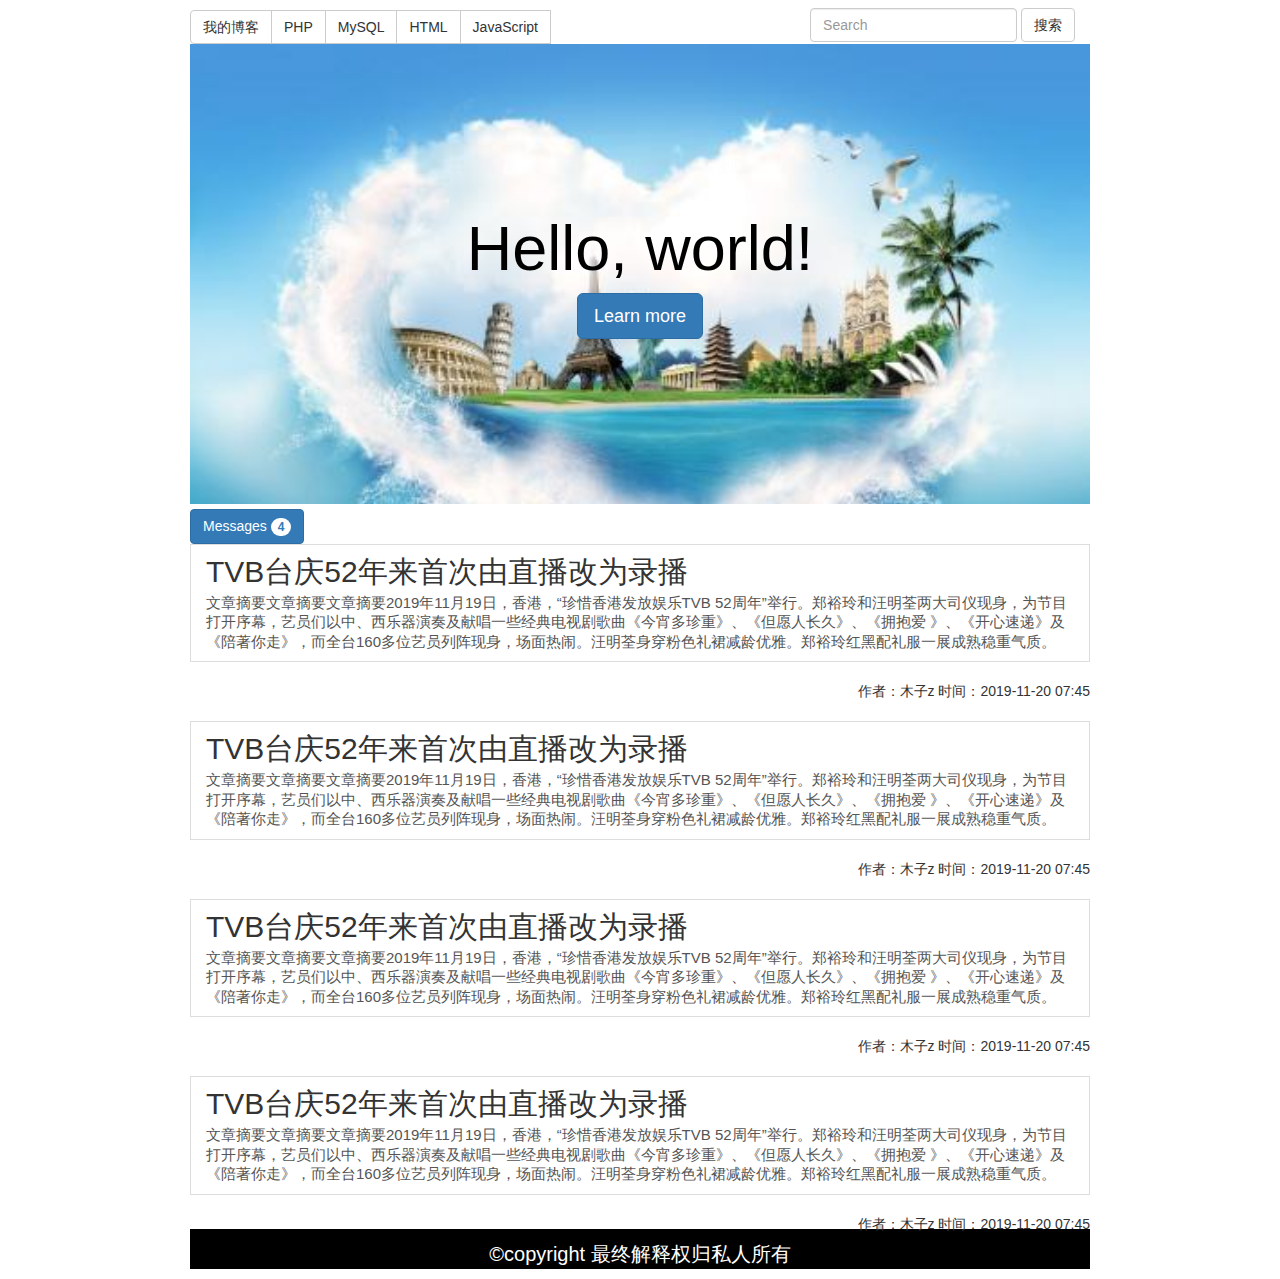
<file: bootstrap-3.3.7-dist/index.html>
<!DOCTYPE html>
<html lang="en">
<head>
	<meta charset="UTF-8">
	<title>我的博客</title>
	<link href="https://cdn.jsdelivr.net/npm/bootstrap@3.3.7/dist/css/bootstrap.min.css" rel="stylesheet">
	<link rel="stylesheet" href="./css/main.css">
</head>
<body>
	<div class="btn-group" role="group" aria-label="...">
		  <button type="button" class="btn btn-default">我的博客</button>
		  <button type="button" class="btn btn-default">PHP</button>
		  <button type="button" class="btn btn-default">MySQL</button>
		  <button type="button" class="btn btn-default">HTML</button>
		  <button type="button" class="btn btn-default">JavaScript</button>
		<ul class="top">
          <li>
            <form class="navbar-form navbar-left">
              <div class="form-group">
                <input type="text" class="form-control" placeholder="Search">
              </div>
              <button type="submit" class="btn btn-default">搜索</button>
            </form>
          </li>
        </ul>
	</div>
	<!-- 巨幕 -->
  <div class="jumbotron jumu">
    <h1>Hello, world!</h1>
    <p><a class="btn btn-primary btn-lg" href="#" role="button">Learn more</a></p>
  </div>

  <div class="content">
	<button class="btn btn-primary" type="button">
	  Messages <span class="badge">4</span>
	</button>
  	<a href="#" class="list-group-item">
  	<h4 class="list-group-item-heading title">TVB台庆52年来首次由直播改为录播</h4>
        <p class="list-group-item-text zhaiyao">文章摘要文章摘要文章摘要2019年11月19日，香港，“珍惜香港发放娱乐TVB 52周年”举行。郑裕玲和汪明荃两大司仪现身，为节目打开序幕，艺员们以中、西乐器演奏及献唱一些经典电视剧歌曲《今宵多珍重》、《但愿人长久》、《拥抱爱 》、《开心速递》及《陪著你走》，而全台160多位艺员列阵现身，场面热闹。汪明荃身穿粉色礼裙减龄优雅。郑裕玲红黑配礼服一展成熟稳重气质。</p>
      </a>
      <p class="text-right author">作者：木子z 时间：2019-11-20 07:45</p>
    <a href="#" class="list-group-item">
  	<h4 class="list-group-item-heading title">TVB台庆52年来首次由直播改为录播</h4>
        <p class="list-group-item-text zhaiyao">文章摘要文章摘要文章摘要2019年11月19日，香港，“珍惜香港发放娱乐TVB 52周年”举行。郑裕玲和汪明荃两大司仪现身，为节目打开序幕，艺员们以中、西乐器演奏及献唱一些经典电视剧歌曲《今宵多珍重》、《但愿人长久》、《拥抱爱 》、《开心速递》及《陪著你走》，而全台160多位艺员列阵现身，场面热闹。汪明荃身穿粉色礼裙减龄优雅。郑裕玲红黑配礼服一展成熟稳重气质。</p>
      </a>
      <p class="text-right author">作者：木子z 时间：2019-11-20 07:45</p>
	<a href="#" class="list-group-item">
  	<h4 class="list-group-item-heading title">TVB台庆52年来首次由直播改为录播</h4>
        <p class="list-group-item-text zhaiyao">文章摘要文章摘要文章摘要2019年11月19日，香港，“珍惜香港发放娱乐TVB 52周年”举行。郑裕玲和汪明荃两大司仪现身，为节目打开序幕，艺员们以中、西乐器演奏及献唱一些经典电视剧歌曲《今宵多珍重》、《但愿人长久》、《拥抱爱 》、《开心速递》及《陪著你走》，而全台160多位艺员列阵现身，场面热闹。汪明荃身穿粉色礼裙减龄优雅。郑裕玲红黑配礼服一展成熟稳重气质。</p>
      </a>
      <p class="text-right author">作者：木子z 时间：2019-11-20 07:45</p>
	<a href="#" class="list-group-item">
  	<h4 class="list-group-item-heading title">TVB台庆52年来首次由直播改为录播</h4>
        <p class="list-group-item-text zhaiyao">文章摘要文章摘要文章摘要2019年11月19日，香港，“珍惜香港发放娱乐TVB 52周年”举行。郑裕玲和汪明荃两大司仪现身，为节目打开序幕，艺员们以中、西乐器演奏及献唱一些经典电视剧歌曲《今宵多珍重》、《但愿人长久》、《拥抱爱 》、《开心速递》及《陪著你走》，而全台160多位艺员列阵现身，场面热闹。汪明荃身穿粉色礼裙减龄优雅。郑裕玲红黑配礼服一展成熟稳重气质。</p>
      </a>
      <p class="text-right author">作者：木子z 时间：2019-11-20 07:45</p>
  </div>
  <div class="footer">
  <!-- 尾部 -->
    <p>©copyright 最终解释权归私人所有</p>
  </div>

  <!-- jQuery (Bootstrap 的所有 JavaScript 插件都依赖 jQuery，所以必须放在前边) -->
    <script src="https://cdn.jsdelivr.net/npm/jquery@1.12.4/dist/jquery.min.js"></script>
    <!-- 加载 Bootstrap 的所有 JavaScript 插件。你也可以根据需要只加载单个插件。 -->
    <script src="https://cdn.jsdelivr.net/npm/bootstrap@3.3.7/dist/js/bootstrap.min.js"></script>
</body>
</html>
</file>
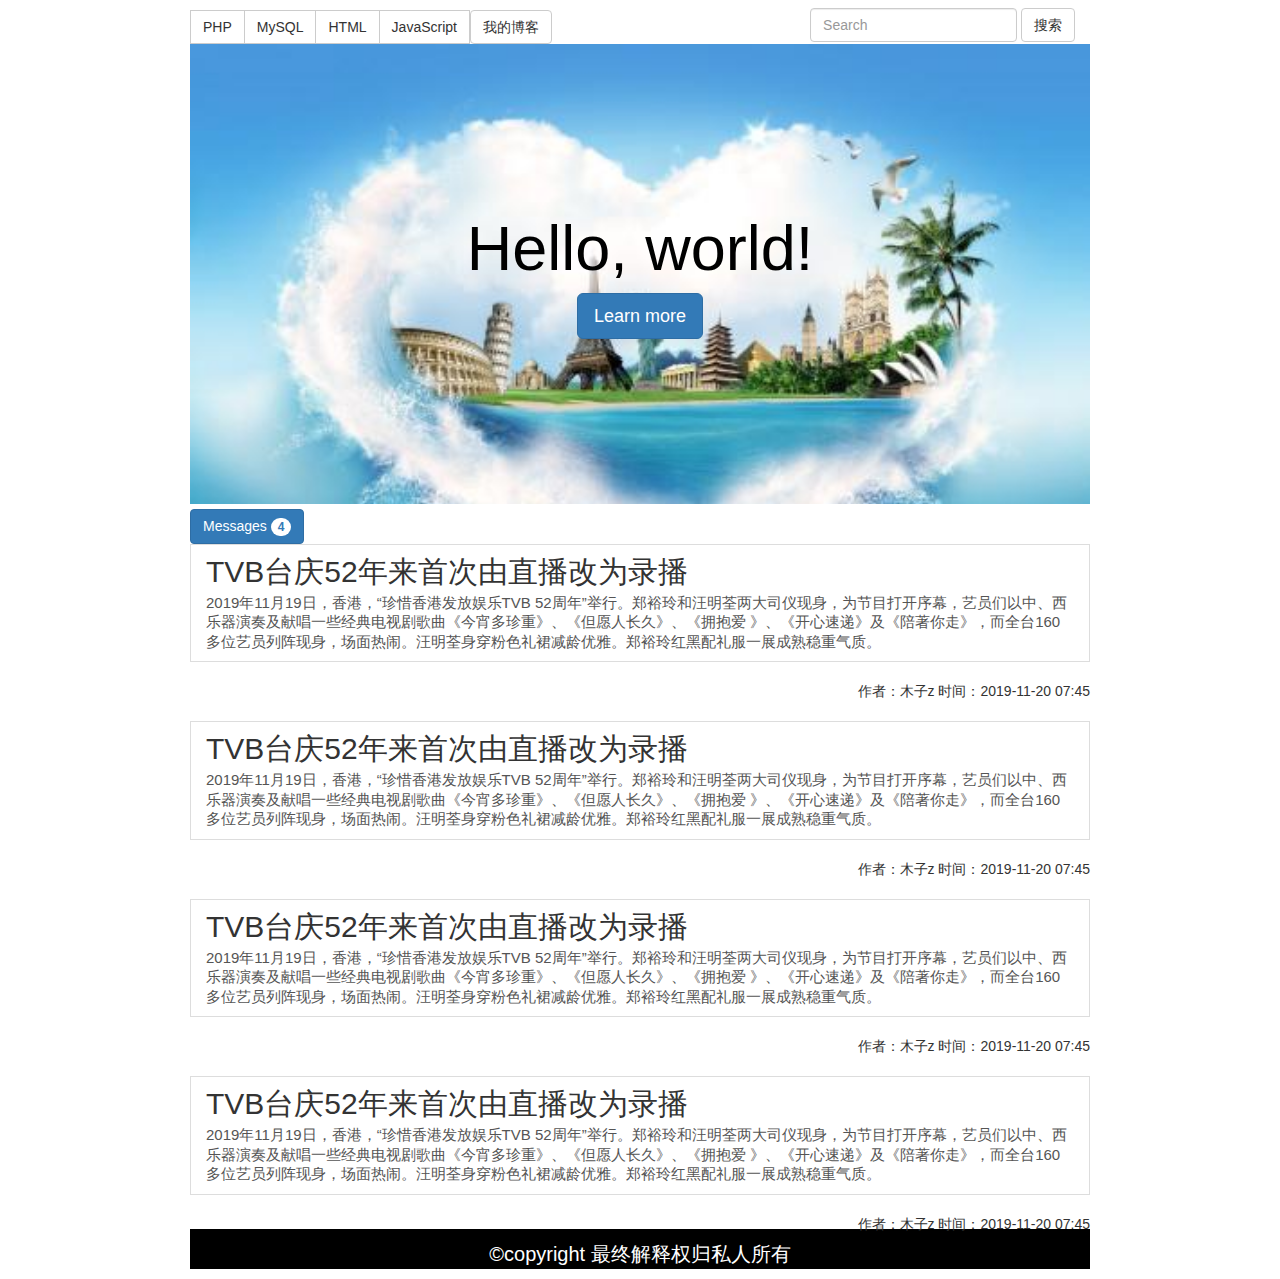
<file: news/index.html>
<!DOCTYPE html>
<html lang="en">
<head>
	<meta charset="UTF-8">
	<title>我的博客</title>
	<link href="https://cdn.jsdelivr.net/npm/bootstrap@3.3.7/dist/css/bootstrap.min.css" rel="stylesheet">
	<link rel="stylesheet" href="./css/main.css">
</head>
<body>
	<div class="btn-group" role="group" aria-label="...">
		  <a href="index2.html"><button type="button" class="btn btn-default">我的博客</button></a>
		  <button type="button" class="btn btn-default">PHP</button>
		  <button type="button" class="btn btn-default">MySQL</button>
		  <button type="button" class="btn btn-default">HTML</button>
		  <button type="button" class="btn btn-default">JavaScript</button>
		<ul class="top">
          <li>
            <form class="navbar-form navbar-left">
              <div class="form-group">
                <input type="text" class="form-control" placeholder="Search">
              </div>
              <button type="submit" class="btn btn-default">搜索</button>
            </form>
          </li>
        </ul>
	</div>
	<!-- 巨幕 -->
  <div class="jumbotron jumu">
    <h1>Hello, world!</h1>
    <p><a class="btn btn-primary btn-lg" href="index2.html" role="button">Learn more</a></p>
  </div>

  <div class="content">
	<button class="btn btn-primary" type="button">
	  Messages <span class="badge">4</span>
	</button>
  	<a href="#" class="list-group-item">
  	<h4 class="list-group-item-heading title">TVB台庆52年来首次由直播改为录播</h4>
        <p class="list-group-item-text zhaiyao">2019年11月19日，香港，“珍惜香港发放娱乐TVB 52周年”举行。郑裕玲和汪明荃两大司仪现身，为节目打开序幕，艺员们以中、西乐器演奏及献唱一些经典电视剧歌曲《今宵多珍重》、《但愿人长久》、《拥抱爱 》、《开心速递》及《陪著你走》，而全台160多位艺员列阵现身，场面热闹。汪明荃身穿粉色礼裙减龄优雅。郑裕玲红黑配礼服一展成熟稳重气质。</p>
      </a>
      <p class="text-right author">作者：木子z 时间：2019-11-20 07:45</p>
    <a href="#" class="list-group-item">
  	<h4 class="list-group-item-heading title">TVB台庆52年来首次由直播改为录播</h4>
        <p class="list-group-item-text zhaiyao">2019年11月19日，香港，“珍惜香港发放娱乐TVB 52周年”举行。郑裕玲和汪明荃两大司仪现身，为节目打开序幕，艺员们以中、西乐器演奏及献唱一些经典电视剧歌曲《今宵多珍重》、《但愿人长久》、《拥抱爱 》、《开心速递》及《陪著你走》，而全台160多位艺员列阵现身，场面热闹。汪明荃身穿粉色礼裙减龄优雅。郑裕玲红黑配礼服一展成熟稳重气质。</p>
      </a>
      <p class="text-right author">作者：木子z 时间：2019-11-20 07:45</p>
	<a href="#" class="list-group-item">
  	<h4 class="list-group-item-heading title">TVB台庆52年来首次由直播改为录播</h4>
        <p class="list-group-item-text zhaiyao">2019年11月19日，香港，“珍惜香港发放娱乐TVB 52周年”举行。郑裕玲和汪明荃两大司仪现身，为节目打开序幕，艺员们以中、西乐器演奏及献唱一些经典电视剧歌曲《今宵多珍重》、《但愿人长久》、《拥抱爱 》、《开心速递》及《陪著你走》，而全台160多位艺员列阵现身，场面热闹。汪明荃身穿粉色礼裙减龄优雅。郑裕玲红黑配礼服一展成熟稳重气质。</p>
      </a>
      <p class="text-right author">作者：木子z 时间：2019-11-20 07:45</p>
	<a href="#" class="list-group-item">
  	<h4 class="list-group-item-heading title">TVB台庆52年来首次由直播改为录播</h4>
        <p class="list-group-item-text zhaiyao">2019年11月19日，香港，“珍惜香港发放娱乐TVB 52周年”举行。郑裕玲和汪明荃两大司仪现身，为节目打开序幕，艺员们以中、西乐器演奏及献唱一些经典电视剧歌曲《今宵多珍重》、《但愿人长久》、《拥抱爱 》、《开心速递》及《陪著你走》，而全台160多位艺员列阵现身，场面热闹。汪明荃身穿粉色礼裙减龄优雅。郑裕玲红黑配礼服一展成熟稳重气质。</p>
      </a>
      <p class="text-right author">作者：木子z 时间：2019-11-20 07:45</p>
  </div>
  <!-- 尾部 -->
  <div class="footer">
    <p>©copyright 最终解释权归私人所有</p>
  </div>

  <!-- jQuery (Bootstrap 的所有 JavaScript 插件都依赖 jQuery，所以必须放在前边) -->
    <script src="https://cdn.jsdelivr.net/npm/jquery@1.12.4/dist/jquery.min.js"></script>
    <!-- 加载 Bootstrap 的所有 JavaScript 插件。你也可以根据需要只加载单个插件。 -->
    <script src="https://cdn.jsdelivr.net/npm/bootstrap@3.3.7/dist/js/bootstrap.min.js"></script>
</body>
</html>
</file>
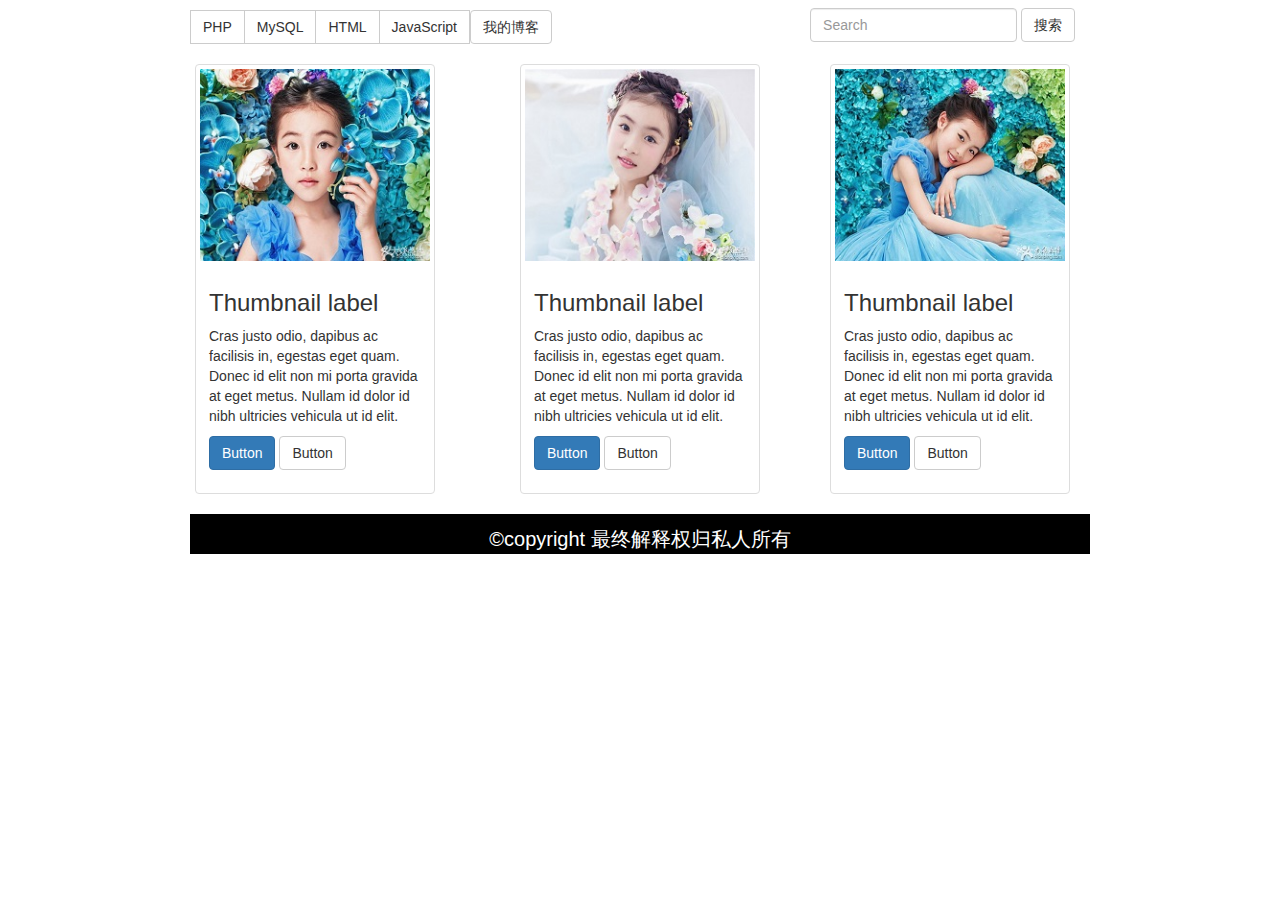
<file: news/index2.html>
<!DOCTYPE html>
<html lang="en">
<head>
	<meta charset="UTF-8">
	<title>Hello world!</title>
	<link href="https://cdn.jsdelivr.net/npm/bootstrap@3.3.7/dist/css/bootstrap.min.css" rel="stylesheet">
	<style>
	body{
	width: 900px;
	height: 100%;
	margin:0 auto;
	padding-top:10px;
	}
	.btn-group{
		width: 900px;
		height: 34px;
		margin: 0 auto;
	}
	.top{
		height: 34px;
		float: right;
		list-style: none;
		margin-top: -10px;
	}
	.content{
		width: 900px;
		margin-top: 20px;
	}
	.row{
		width: 240px;
		float:left;
		margin-left: 5px;
	}
	.left{
		width: 240px;
		float: left;
		margin-left: 100px;
	}
	.right{
		float:right; ;
		width: 240px;
		margin-right: 20px;
	}
	.footer{
	text-align:center;
	font-size:20px;
	color:#fff;
	height: 40px;
	background-color: #000;
	clear: both;

	}
	.footer p{
		line-height: 50px;
	}



	</style>
</head>
<body>
	<div class="btn-group" role="group" aria-label="...">
	<a href="index.html"><button type="button" class="btn btn-default">我的博客</button></a>
		  <button type="button" class="btn btn-default">PHP</button>
		  <button type="button" class="btn btn-default">MySQL</button>
		  <button type="button" class="btn btn-default">HTML</button>
		  <button type="button" class="btn btn-default">JavaScript</button>
		<ul class="top">
          <li>
            <form class="navbar-form navbar-left">
                <input type="text" class="form-control" placeholder="Search">
              <button type="submit" class="btn btn-default">搜索</button>
            </form>
          </li>
        </ul>
	</div>
<div class="content">
	<div class="row">
	    <div class="thumbnail">
	      <img src="img/1.jpg" alt="">
	      <div class="caption">
	        <h3>Thumbnail label</h3>
	        <p>Cras justo odio, dapibus ac facilisis in, egestas eget quam. Donec id elit non mi porta gravida at eget metus. Nullam id dolor id nibh ultricies vehicula ut id elit.</p>
	        <p><a href="#" class="btn btn-primary" role="button">Button</a> <a href="#" class="btn btn-default" role="button">Button</a></p>
	    </div>
	</div>
	</div>
	<div class="left">
	    <div class="thumbnail">
	      <img src="img/2.jpg" alt="">
	      <div class="caption">
	        <h3>Thumbnail label</h3>
	        <p>Cras justo odio, dapibus ac facilisis in, egestas eget quam. Donec id elit non mi porta gravida at eget metus. Nullam id dolor id nibh ultricies vehicula ut id elit.</p>
	        <p><a href="#" class="btn btn-primary" role="button">Button</a> <a href="#" class="btn btn-default" role="button">Button</a></p>
	    </div>
	</div>
	</div>
	<div class="right">
	    <div class="thumbnail">
	      <img src="img/3.jpg" alt="">
	      <div class="caption">
	        <h3>Thumbnail label</h3>
	        <p>Cras justo odio, dapibus ac facilisis in, egestas eget quam. Donec id elit non mi porta gravida at eget metus. Nullam id dolor id nibh ultricies vehicula ut id elit.</p>
	        <p><a href="#" class="btn btn-primary" role="button">Button</a> <a href="#" class="btn btn-default" role="button">Button</a></p>
	    </div>
	</div>
	</div>
</div>
<!-- 尾部 -->
  <div class="footer">
    <p>©copyright 最终解释权归私人所有</p>
  </div>

<!-- jQuery (Bootstrap 的所有 JavaScript 插件都依赖 jQuery，所以必须放在前边) -->
    <script src="https://cdn.jsdelivr.net/npm/jquery@1.12.4/dist/jquery.min.js"></script>
    <!-- 加载 Bootstrap 的所有 JavaScript 插件。你也可以根据需要只加载单个插件。 -->
    <script src="https://cdn.jsdelivr.net/npm/bootstrap@3.3.7/dist/js/bootstrap.min.js"></script>
</body>
</html>
</file>
<file: bootstrap-3.3.7-dist/css/main.css>
body{
	width: 900px;
	height: 100%;
	margin:0 auto;
	padding-top:10px;
}
.btn-group{
	width: 900px;
	height: 34px;
	margin: 0 auto;
}
.top{
	height: 34px;
	float: right;
	list-style: none;
	margin-top: -10px;
}
.jumu{
	text-align:center;
	background: url('../img/timg.jpg') no-repeat;
	background-size:cover;
	color:black;
	padding:150px 0;
	clear: both;
}
.content{
	height: 700px;
	margin-top:-25px;
}
.title{
	font-size:30px;

}
.zhaiyao{
	font-size:15px;
}
.author{
	margin:20px 0;
}
.footer{
	text-align:center;
	font-size:20px;
	color:#fff;
	height: 40px;
	background-color: #000;
	margin-top:20px;
}
.footer p{
	line-height: 50px;
}
</file>
<file: news/css/main.css>
body{
	width: 900px;
	height: 100%;
	margin:0 auto;
	padding-top:10px;
}
.btn-group{
	width: 900px;
	height: 34px;
	margin: 0 auto;
}
.top{
	height: 34px;
	float: right;
	list-style: none;
	margin-top: -10px;
}
.jumu{
	text-align:center;
	background: url('../img/timg.jpg') no-repeat;
	background-size:cover;
	color:black;
	padding:150px 0;
	clear: both;
}
.content{
	height: 700px;
	margin-top:-25px;
}
.title{
	font-size:30px;

}
.zhaiyao{
	font-size:15px;
}
.author{
	margin:20px 0;
}
.footer{
	text-align:center;
	font-size:20px;
	color:#fff;
	height: 40px;
	background-color: #000;
	margin-top:20px;
}
.footer p{
	line-height: 50px;
}
</file>
